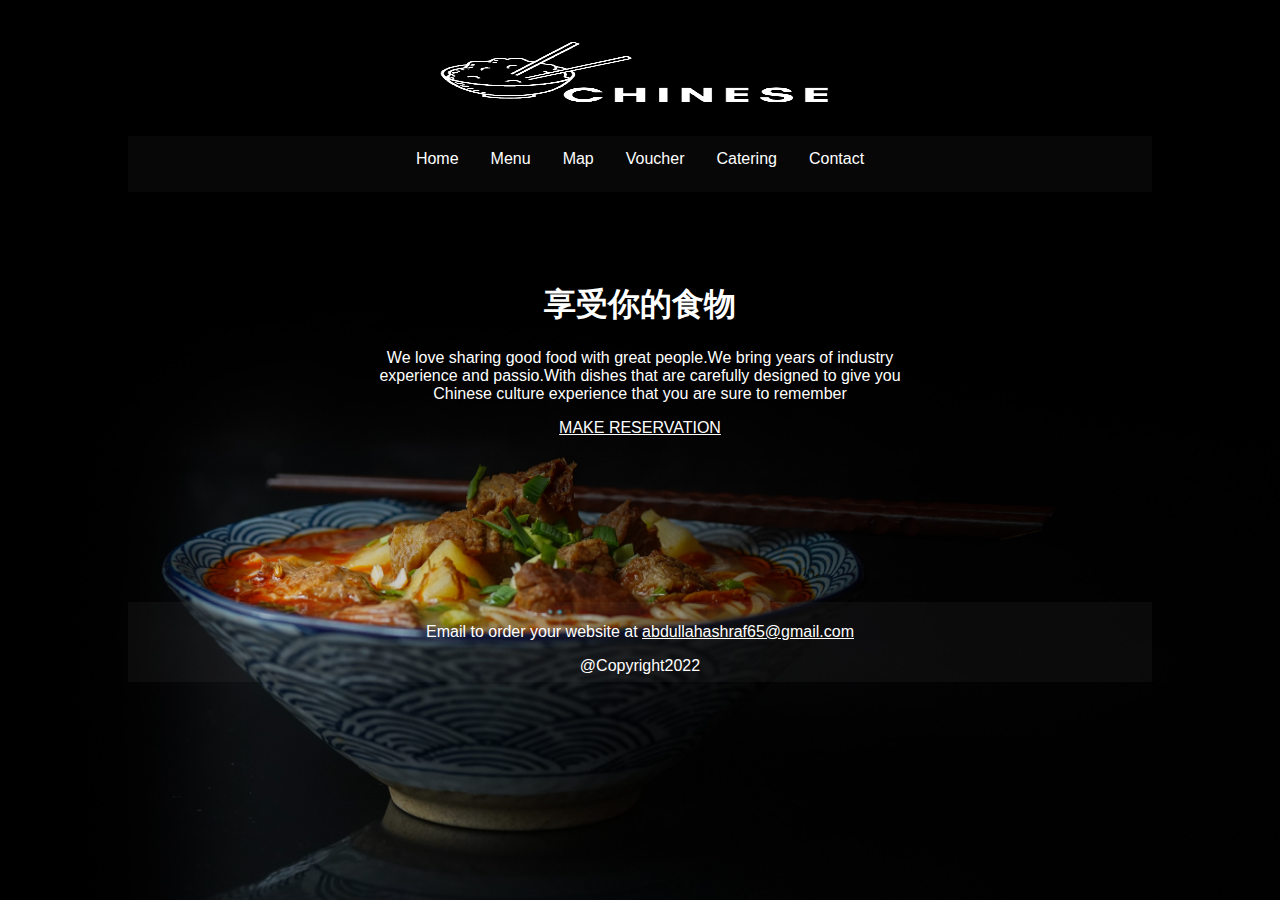
<file: index.html>
<!DOCTYPE html>
<html>
    <head>
        <meta charset="utf-8">
        <meta http-equiv="X-UA-Compatible" content="IE=edge">
        <title>Chinese Restaurant</title>
        <meta name="description" content="">
        <meta name="viewport" content="width=device-width, initial-scale=1">
        <link rel="stylesheet" href="style.css">
        <link rel="shortcut icon" href="images/favicon.jpg" type="image/jpg">
    </head>
    <body class="body">
        <div class="container" >
            <header>
                <img src="images/logo.png" alt="logo" width="400px" height="110px" >           
            </header>
            
            <nav>
                <a href="index.html">Home</a>
                <a href="menu.html"target="_blank">Menu</a>
                <a href="direction.html" target="_blank" >Map</a>
                <a href="voucher.html"target="_blank">Voucher</a>
                <a href="catering.html"target="_blank">Catering</a>
                <a href="mailto:abdullahashraf65@gmail.com">Contact</a>            
            </nav>
            
            <main>
                <h1>享受你的食物</h1>
                <p>We love sharing good food with great people.We bring years of industry experience and passio.With dishes that are carefully designed to give you Chinese culture experience that you are sure to remember</p>
                <a href="https://github.com/MuhammadAbdullah07/restaurant-website"target="_blank">MAKE RESERVATION</a>
            </main>
            
            <footer>
                <p>Email to order your website at <a href="mailto:abdullahashraf65@gmail.com" >abdullahashraf65@gmail.com</a></p>    
                <p>@Copyright2022</p>
            </footer>
            <script src="" async defer></script>
        </div>
    </body>
</html>
</file>
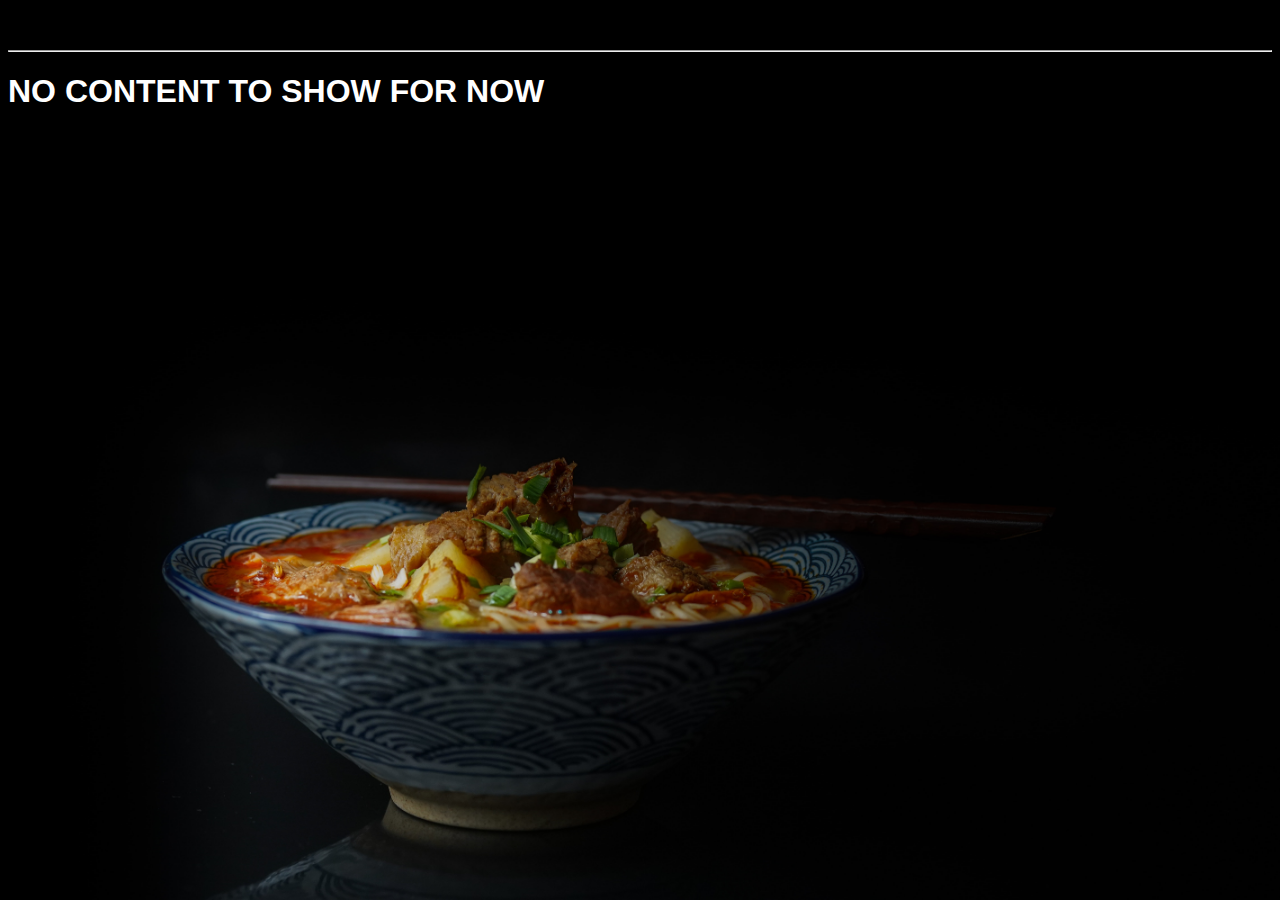
<file: catering.html>
<!DOCTYPE html>
<!--[if lt IE 7]>      <html class="no-js lt-ie9 lt-ie8 lt-ie7"> <![endif]-->
<!--[if IE 7]>         <html class="no-js lt-ie9 lt-ie8"> <![endif]-->
<!--[if IE 8]>         <html class="no-js lt-ie9"> <![endif]-->
<!--[if gt IE 8]>      <html class="no-js"> <!--<![endif]-->
<html>
    <head>
        <meta charset="utf-8">
        <meta http-equiv="X-UA-Compatible" content="IE=edge">
        <title>Chinese Restaurant/catering</title>
        <meta name="description" content="">
        <meta name="viewport" content="width=device-width, initial-scale=1">
        <link rel="stylesheet" href="style.css">
        <link rel="shortcut icon" href="images/favicon.jpg" type="image/jpg">
    </head>
    <body class="body">
        <!--[if lt IE 7]>
            <p class="browsehappy">You are using an <strong>outdated</strong> browser. Please <a href="#">upgrade your browser</a> to improve your experience.</p>
        <![endif]-->
        <hr style="margin-top:50px;"/>
        <h1>NO CONTENT TO SHOW FOR NOW</h1>
        <script src="" async defer></script>
    </body>
</html>
</file>
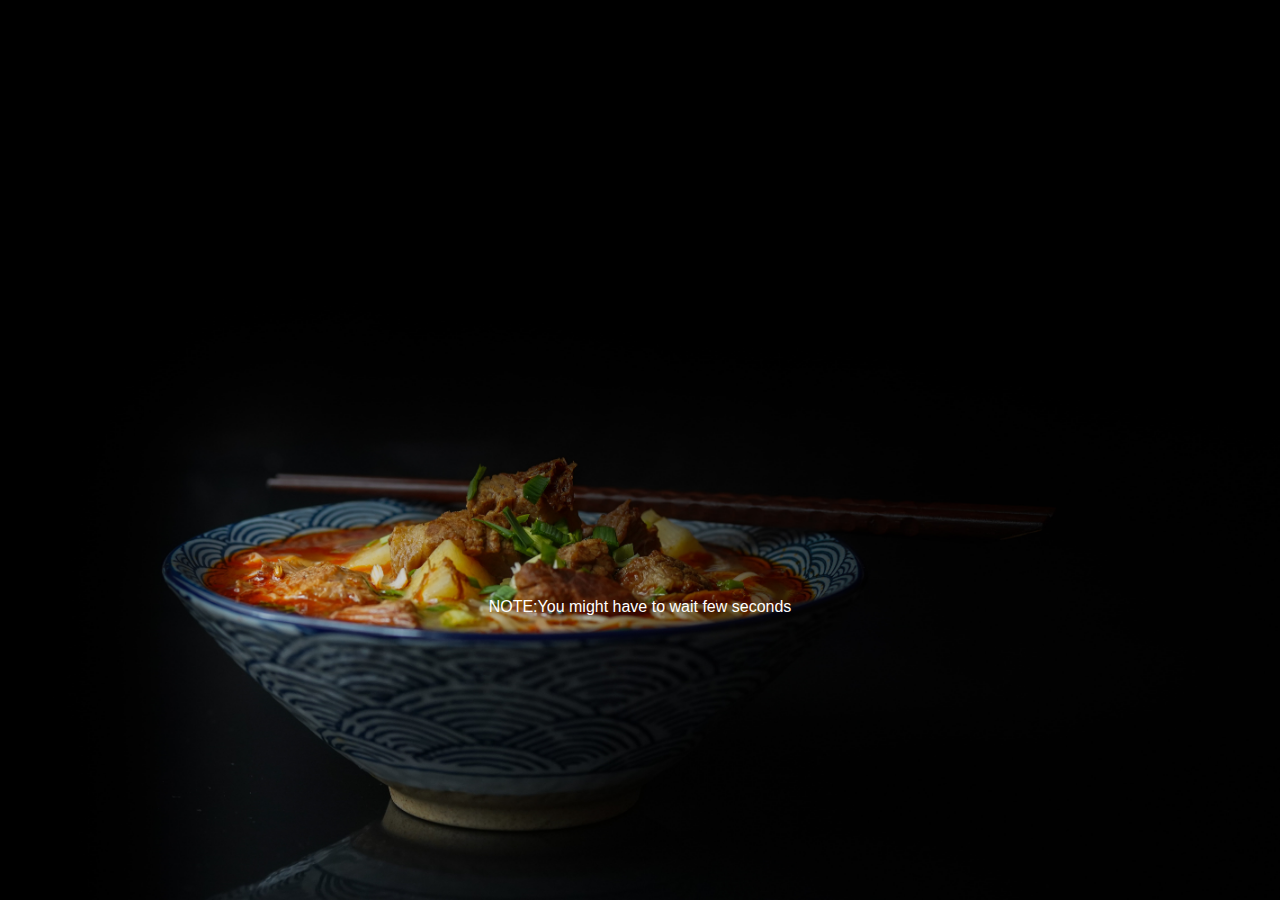
<file: direction.html>
<!DOCTYPE html>
<!--[if lt IE 7]>      <html class="no-js lt-ie9 lt-ie8 lt-ie7"> <![endif]-->
<!--[if IE 7]>         <html class="no-js lt-ie9 lt-ie8"> <![endif]-->
<!--[if IE 8]>         <html class="no-js lt-ie9"> <![endif]-->
<!--[if gt IE 8]>      <html class="no-js"> <!--<![endif]-->
<html>
    <head>
        <meta charset="utf-8">
        <meta http-equiv="X-UA-Compatible" content="IE=edge">
        <title>Chinese Restaurant/map</title>
        <meta name="description" content="">
        <meta name="viewport" content="width=device-width, initial-scale=1">
        <link rel="stylesheet" href="style.css">
        <link rel="shortcut icon" href="images/favicon.jpg" type="image/jpg">
    </head>
    <body class="body">
        <!--[if lt IE 7]>
            <p class="browsehappy">You are using an <strong>outdated</strong> browser. Please <a href="#">upgrade your browser</a> to improve your experience.</p>
        <![endif]-->
        <main>
            <section>
                <iframe src="https://www.google.com/maps/embed?pb=!1m18!1m12!1m3!1d212768.414365007!2d73.01087702188221!3d33.56619685063487!2m3!1f0!2f0!3f0!3m2!1i1024!2i768!4f13.1!3m3!1m2!1s0x38dfed5fd0f75ff5%3A0x583254291144d206!2sThe%20Empire%20Chinese%20Mobile%20Cuisine!5e0!3m2!1sen!2s!4v1642583550801!5m2!1sen!2s" width="1024" height="500" style="border:0;" allowfullscreen=""loading="fast" ></iframe>
            </section>
            <p>NOTE:You might have to wait few seconds</p>
        </main>
        <script src="" async defer></script>
    </body>
</html>
</file>
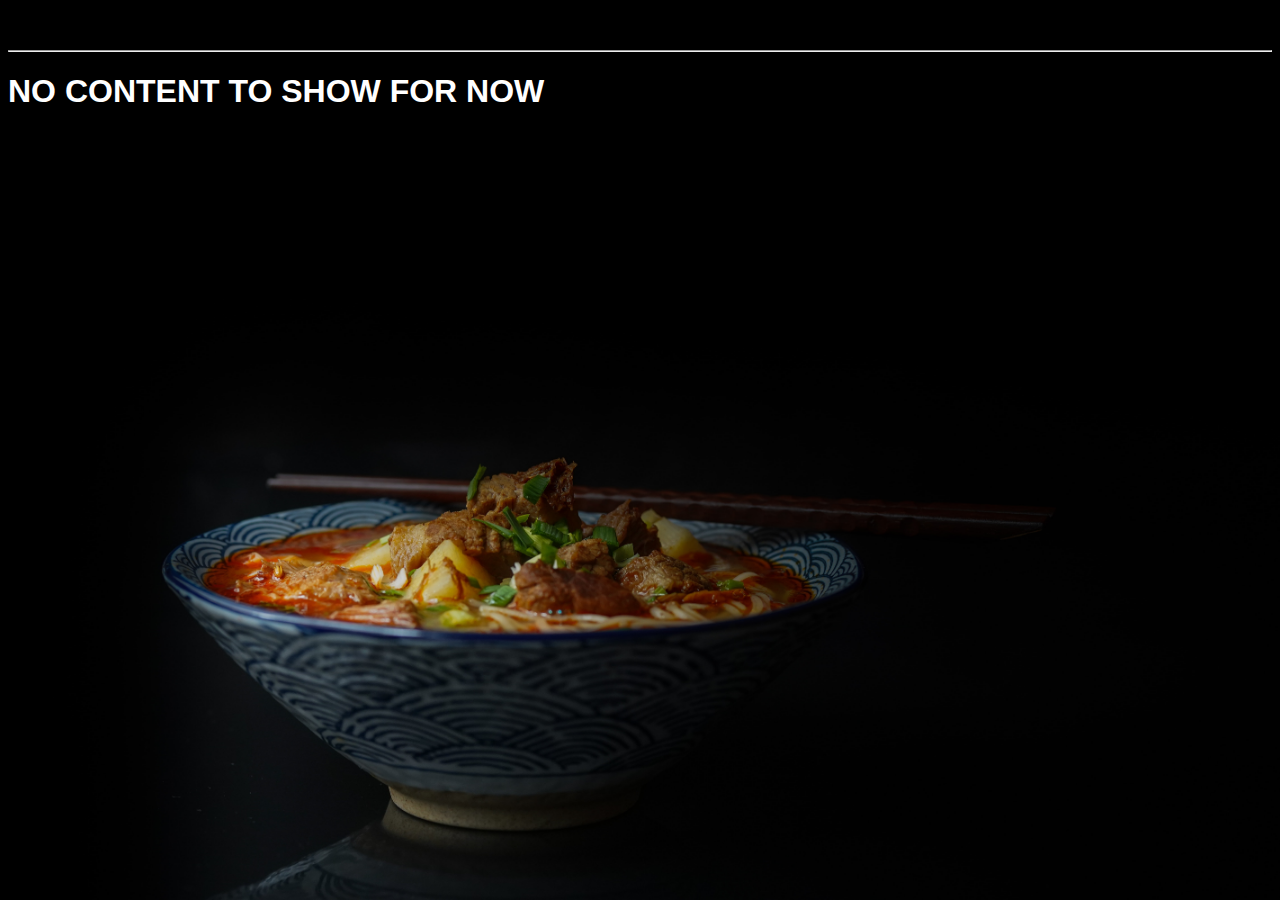
<file: menu.html>
<!DOCTYPE html>
<!--[if lt IE 7]>      <html class="no-js lt-ie9 lt-ie8 lt-ie7"> <![endif]-->
<!--[if IE 7]>         <html class="no-js lt-ie9 lt-ie8"> <![endif]-->
<!--[if IE 8]>         <html class="no-js lt-ie9"> <![endif]-->
<!--[if gt IE 8]>      <html class="no-js"> <!--<![endif]-->
<html>
    <head>
        <meta charset="utf-8">
        <meta http-equiv="X-UA-Compatible" content="IE=edge">
        <title>Chinese Restaurant/menu</title>
        <meta name="description" content="">
        <meta name="viewport" content="width=device-width, initial-scale=1">
        <link rel="stylesheet" href="style.css">
        <link rel="shortcut icon" href="images/favicon.jpg" type="image/jpg">
    </head>
    <body class="body">
        <!--[if lt IE 7]>
            <p class="browsehappy">You are using an <strong>outdated</strong> browser. Please <a href="#">upgrade your browser</a> to improve your experience.</p>
        <![endif]-->
        <hr style="margin-top:50px;"/>
        <h1>NO CONTENT TO SHOW FOR NOW</h1>
        <script src="" async defer></script>
    </body>
</html>
</file>
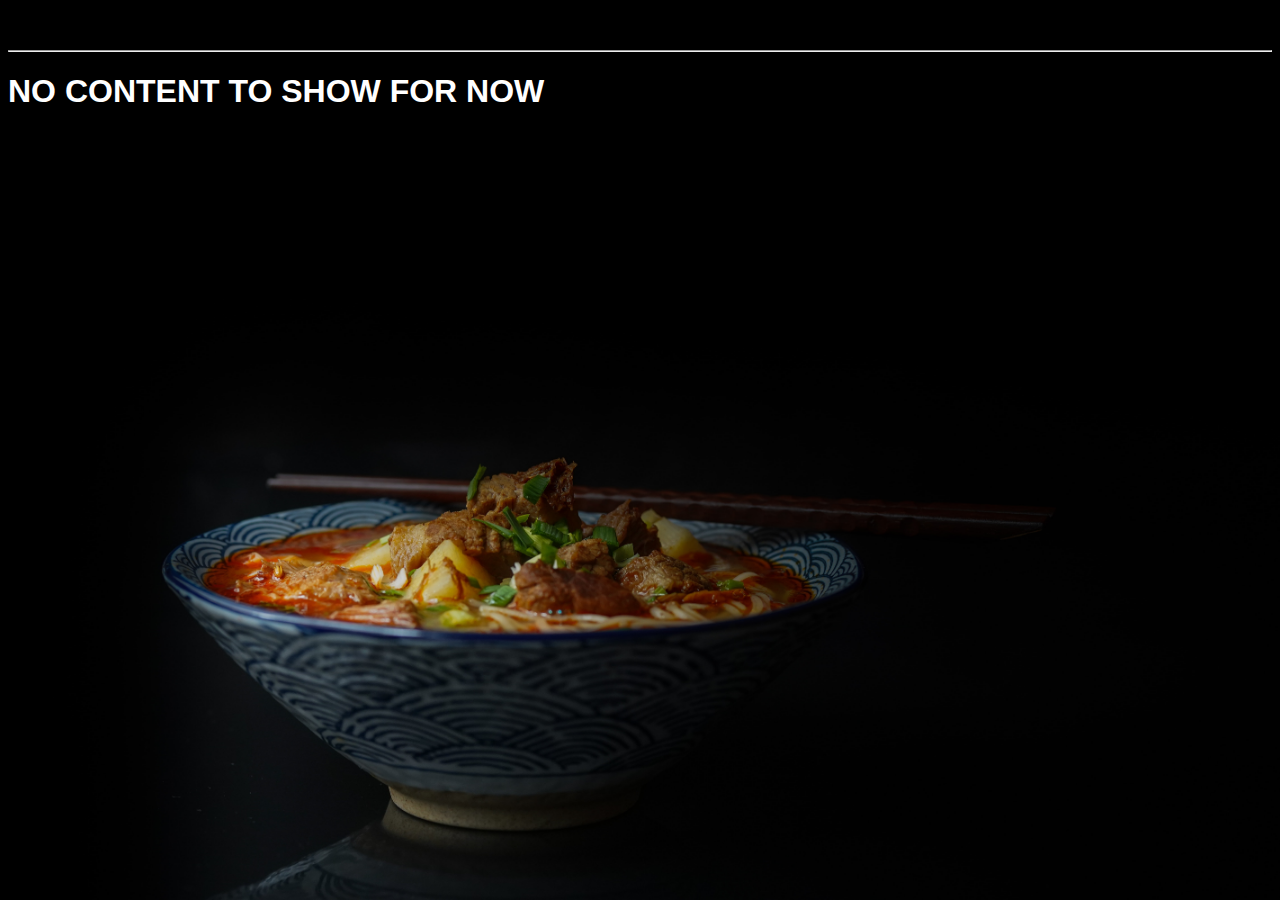
<file: voucher.html>
<!DOCTYPE html>
<!--[if lt IE 7]>      <html class="no-js lt-ie9 lt-ie8 lt-ie7"> <![endif]-->
<!--[if IE 7]>         <html class="no-js lt-ie9 lt-ie8"> <![endif]-->
<!--[if IE 8]>         <html class="no-js lt-ie9"> <![endif]-->
<!--[if gt IE 8]>      <html class="no-js"> <!--<![endif]-->
<html>
    <head>
        <meta charset="utf-8">
        <meta http-equiv="X-UA-Compatible" content="IE=edge">
        <title>Chinese Restaurant/voucher</title>
        <meta name="description" content="">
        <meta name="viewport" content="width=device-width, initial-scale=1">
        <link rel="stylesheet" href="style.css">
        <link rel="shortcut icon" href="images/favicon.jpg" type="image/jpg">
    </head>
    <body class="body">
        <!--[if lt IE 7]>
            <p class="browsehappy">You are using an <strong>outdated</strong> browser. Please <a href="#">upgrade your browser</a> to improve your experience.</p>
        <![endif]-->
        <hr style="margin-top:50px;"/>
        <h1>NO CONTENT TO SHOW FOR NOW</h1>
        <script src="" async defer></script>
    </body>
</html>
</file>
<file: style.css>
html{
    height:100%;
}
.body{
    background-color:#2F3035 ;
    background-image:url(images/bg.jpg);
    background-size:cover;
    background-position:center;
    background-repeat:no-repeat;
}
.container{
    margin-left:auto ;
    margin-right:auto;
    width:1024px;
}

header{
    height:108px;
    text-align:center;
    padding:10px;
}
nav{
    background-color:rgba(128, 128, 128, 0.055);
    height:28px;
    text-align:center;
    padding-top:14px;
    padding-bottom:14px;
}

main{
    height:330px;
    padding:10px;
    text-align:center;
    padding-top:70px;
    padding-right:240px;
    padding-left:240px;
}
footer{
    background-color:rgba(128, 128, 128, 0.080);
    height:75px;
    text-align:center;
    padding-top:5px;
}
h1{
    font: size 94px; 
    color:white;
    font-family:Arial, Helvetica, sans-serif ;
}
p{
    font: size 18px; 
    color:white;
    font-family:Arial, Helvetica, sans-serif ;
}
a{
    
    color:white;
    font-family:Arial, Helvetica, sans-serif ;
}
nav a{
    text-decoration:none;
    font-size:16px; 
    padding-left:14px;
    padding-right:14px;
}
</file>
